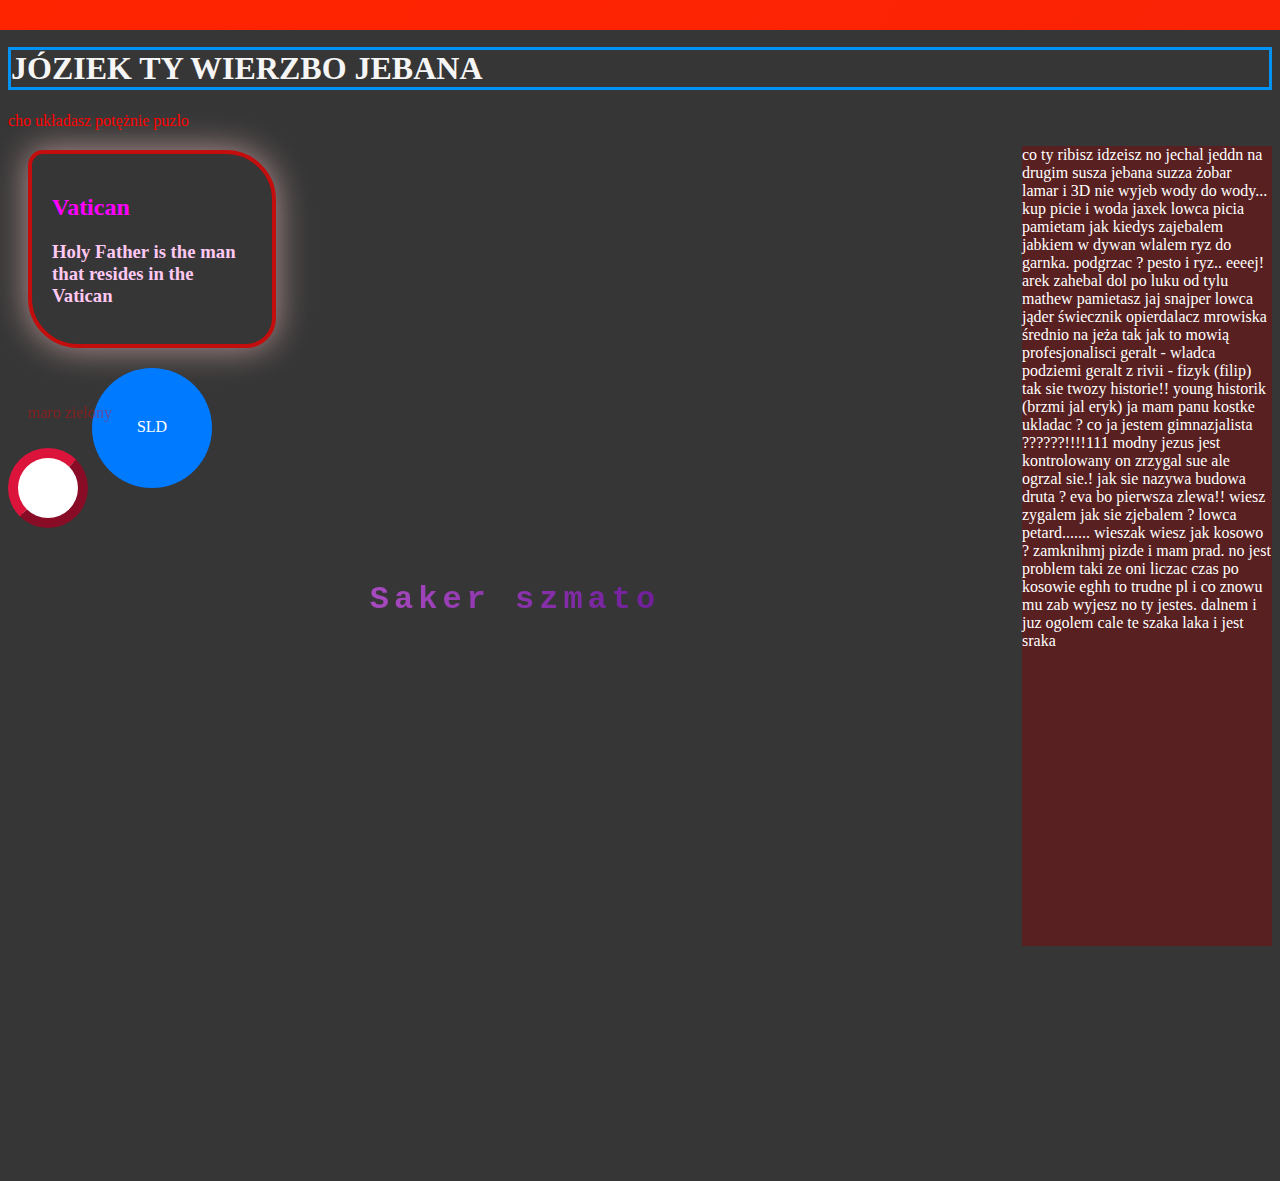
<file: index.html>
<html>

<head>
    <meta charset="utf-8">
    <title> woda </title>
    <link rel="stylesheet" href="Index.css" />
    <link rel="stylesheet" href="jew.css" />

    <script src="drag.js" type="text/javascript">
    </script>

    <script src="color.js" type="text/javascript"></script>

</head>

<body>
    <h4>Myjnia Słowakich Siuraków</h4>



    <h1>JÓZIEK TY WIERZBO JEBANA </h1>
    <p>cho układasz potężnie puzlo</p>


    <div id="lata">

        <div id="story">co ty ribisz idzeisz no jechal jeddn na drugim susza jebana suzza żobar lamar i 3D nie wyjeb wody do wody... kup picie i woda jaxek lowca picia pamietam jak kiedys zajebalem jabkiem w dywan wlalem ryz do garnka. podgrzac ? pesto i ryz.. eeeej!
            arek zahebal dol po luku od tylu mathew pamietasz jaj snajper lowca jąder świecznik opierdalacz mrowiska średnio na jeża tak jak to mowią profesjonalisci geralt - wladca podziemi geralt z rivii - fizyk (filip) tak sie twozy historie!! young
            historik (brzmi jal eryk) ja mam panu kostke ukladac ? co ja jestem gimnazjalista ??????!!!!111 modny jezus jest kontrolowany on zrzygal sue ale ogrzal sie.! jak sie nazywa budowa druta ? eva bo pierwsza zlewa!! wiesz zygalem jak sie zjebalem
            ? lowca petard....... wieszak wiesz jak kosowo ? zamknihmj pizde i mam prad. no jest problem taki ze oni liczac czas po kosowie eghh to trudne pl i co znowu mu zab wyjesz no ty jestes. dalnem i juz ogolem cale te szaka laka i jest sraka </div>


    </div>

    <div id="minimaro">
        <h2>Vatican</h2>
        <h3>Holy Father is the man that resides in the Vatican</h3>
    </div>


    <div id="woda">
        <p id=#wino>maro zielony</p>
        <iframe width="560" height="315" src="https://www.youtube.com/embed/kOROsJyNqrA?rel=0&amp" controls=0 frameborder="0" allowfullscreen></iframe>
        <script src="drag.js">
        </script>

    </div>





    <button id="maro"> 
       <!-- <p id="maro1">Himalaje kurwa</p> -->

    </button>

    <div class="razer"></div>

    <div id="zimnawoda">
    </div>

    <svg id="kola" width="120" height="120">
        <a href="#">
          <circle cx="60"
                  cy="60"
                  r="60"
                  fill="#007BFF" />
                  
        
          <text x="60"
                y="60"
                fill="#FFFFFF"
                text-anchor="middle"
                alignment-baseline="middle">
            SLD
          </text>
          
        </a>
      </svg>
    </div>


    </div>

    <div id="shadowBox">
        <h5 class="rainbow rainbow_text_animated">Saker szmato</h5>
    </div>

    <iframe id="discord" src="https://discordapp.com/widget?id=354989172055867404&theme=dark" allowtransparency="true" frameborder="0"></iframe>

</body>

</html>
</file>
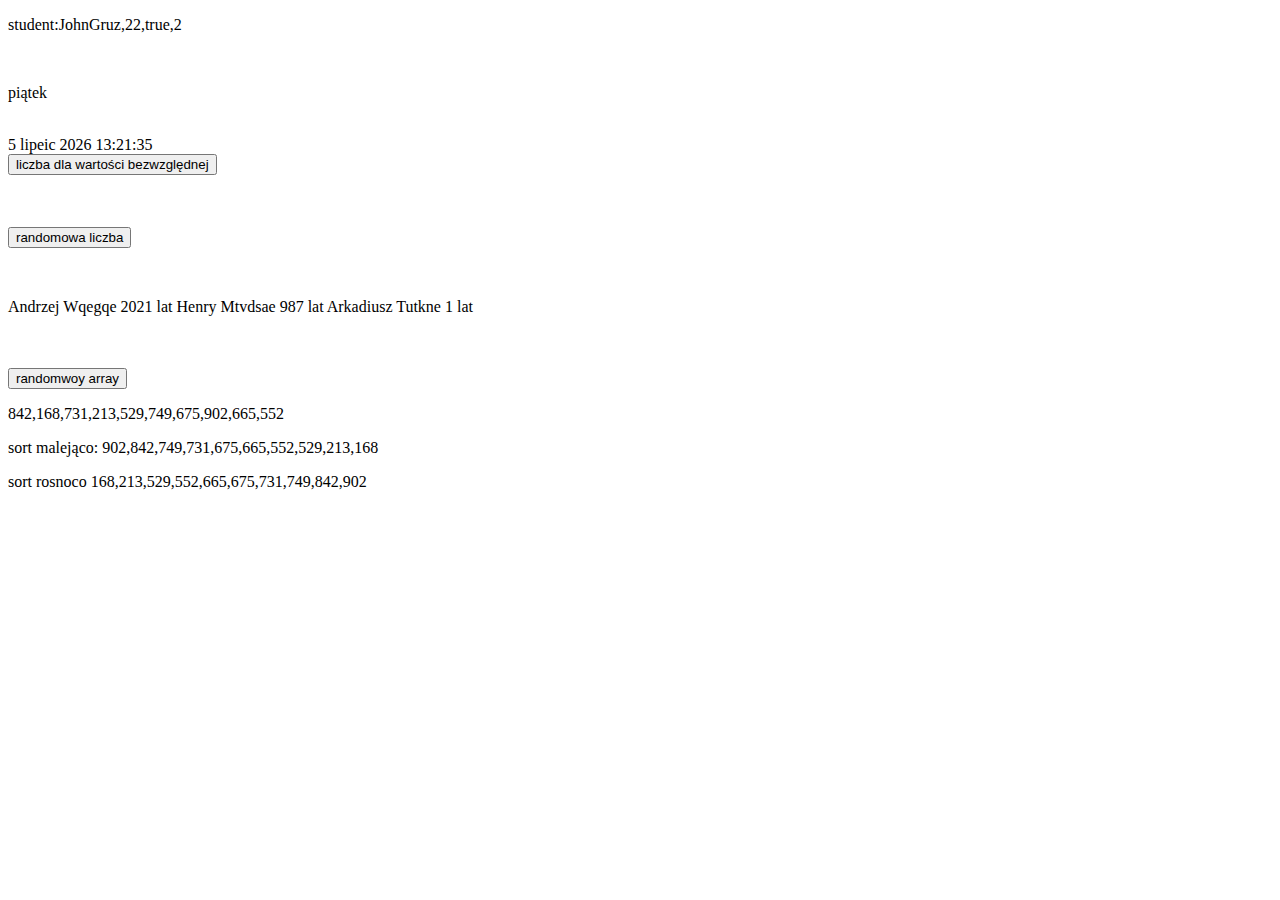
<file: jsWitryny/jss/js3.html>
<!DOCTYPE html>
<html>

<head>

    <title> js </title>
    <html lang="pl">

    <script type='text/javascript' src="./ffs.js" defer></script>


</head>

<body>
    <p id="woda"> </p>
    <br>
    <p id="day"></p>
    <br>
    <p id="date"></p>
    <br>

    <button onclick="Absolute()">liczba dla wartości bezwzględnej</button>
    <p id="Absolute"></p>

    <br>
    <br>
    <button onclick="GenRand()">randomowa liczba</button>
    <p id="GenRand"></p>
    <p id="GenRandFloor"></p>
    <p id="GenRandCeil"></p>
    <p id="GenRandRound"></p>
    <br>
    <p id="uczen"></p>
    <br>
    <br>
    <button onclick="array10()">randomwoy array</button>
    <p id="array"></p>
    <p id="arraySortDesc">5</p>
    <p id="arraySortAsc">5</p>




</body>



</html>
</file>
<file: Index.css>
@keyframes blend {
    0% {
        background-color: #363636;
    }
    25% {
        background-color: #880c0c;
    }
    50% {
        background-color: #880c0c;
    }
    100% {
        background-color: #363636;
    }
}

@keyframes move {
    from {
        width: 15;
    }
    to {
        width: 2700;
    }
}

@keyframes moveultra {
    0% {
        width: 15;
        height: 15;
    }
    25% {
        width: 75;
        height: 5;
    }
    50% {
        width: 19;
        height: 120;
    }
    75% {
        width: 61;
        height: 59;
    }
    100% {
        width: 130;
        height: 18;
    }
}

@-webkit-keyframes fadeInLeft {
    from {
        opacity: 0;
        -webkit-transform: translate3d(-100%, 0, 0);
        transform: translate3d(-100%, 0, 0);
    }
    to {
        opacity: 1;
        -webkit-transform: translate3d(0, 0, 0);
        transform: translate3d(0, 0, 0);
    }
}

@keyframes fadeInLeft {
    from {
        opacity: 0;
        -webkit-transform: translate3d(-100%, 0, 0);
        transform: translate3d(-100%, 0, 0);
    }
    to {
        opacity: 1;
        -webkit-transform: translate3d(0, 0, 0);
        transform: translate3d(0, 0, 0);
    }
}

h1 {
    color: whitesmoke;
    background-color: #363636;
    border: 3px solid #0093f5;
    /*  animation-name: move;
        animation-duration: 3s;
        animation-iteration-count: infinite;
        animation-direction: reverse; */
}

h4 {
    animation-name: fadeInLeft;
    animation-duration: 8;
    animation-iteration-count: initial;
    -webkit-animation-name: fadeInLeft;
    -webkit-animation-duration: 8;
    -webkit-animation-iteration-count: initial;
    color: whitesmoke;
    font-family: Arial, Helvetica, sans-serif;
}

body {
    background-color: #363636;
}

h2 {
    color: magenta;
    background-image: url(https://vignette.wikia.nocookie.net/dziadopedia/images/d/d4/Dziad_ufolud.png/revision/latest?cb=20190505203535&path-prefix=pl);
}

p {
    color: red;
}

#minimaro {
    border: 4px solid rgb(196, 13, 13);
    padding: 7px;
    margin: 20px;
    border-radius: 15px 50px 30px;
    padding: 20px;
    background-color: #363636;
    width: 200px;
    height: 150px;
    animation-name: blend;
    animation-duration: 4s;
    animation-iteration-count: infinite;
    box-shadow: 0px 0px 35px #b89595;
}

h3 {
    color: rgb(255, 200, 243);
}

#wino {
    font-size: x-small;
}

#woda {
    opacity: 0.4;
    border-radius: 15px 50px 30px 5px;
    padding: 20px;
    width: 300px;
    height: 450px;
    position: absolute;
    cursor: move;
    /* transition: all .3s linear; */
}

#woda:hover {
    transform: scale(1.1);
    transition: all .2s ease-in;
}

#maro1 {
    color: black;
    font-size: 15;
    /*  animation-name: moveultra;
        animation-duration: 3s;
        animation-iteration-count: infinite; */
}

#maro {
    border-radius: 40px 40px 40px 40px;
    padding: 30px;
    border-color: crimson;
    border-width: 10;
    background-color: rgb(255, 255, 255);
    /*   animation-name: moveultra;
        animation-duration: 3s;
        animation-iteration-count: infinite; */
}

#zimnawoda {
    background-position-x: 200;
    background-position-y: 400;
    height: 30px;
    width: 30px;
    border-color: lawngreen;
    border-width: 5;
    background-color: lawngreen;
    display: none;
}

a:hover circle {
    fill: #00B2FF;
}

;
#woda:hover {
    opacity: 1;
}


/*  #shadowBox {
        background-color: rgb(0, 0, 0);

        background-color: rgba(0, 0, 0, 0.2);
  
        border: 3px solid;
    } */

.rainbow {
    text-align: center;
    text-decoration: underline;
    font-size: 32px;
    font-family: monospace;
    letter-spacing: 5px;
}

.rainbow_text_animated {
    background: linear-gradient(to right, violet, indigo, blue, green, yellow, orange, red);
    -webkit-background-clip: text;
    background-clip: text;
    color: transparent;
    animation: rainbow_animation 6s ease-in-out infinite, rotation 4s linear infinite;
    background-size: 400% 100%;
}

@keyframes rainbow_animation {
    0%,
    100% {
        background-position: 0 0;
    }
    50% {
        background-position: 100% 0;
    }
}

@keyframes rotation {
    0% {
        transform: rotate(0deg);
    }
    25% {
        transform: rotate(90deg);
    }
    50% {
        transform: rotate(180deg);
    }
    75% {
        transform: rotate(260deg);
    }
    100% {
        transform: rotate(360deg);
    }
}

#discord {
    width: 350;
    height: 500;
}

#lata {
    width: 250;
    height: 800;
    float: right;
    align-self: right;
    position: relative;
    background: rgba(139, 0, 0, .4);
}

#story {
    position: absolute;
    color: white;
    animation: slide 6s infinite;
}

@keyframes slide {
    0% {
        margin-top: -300px;
    }
    33% {
        margin-top: -100px;
    }
    66% {
        margin-top: 100px;
    }
    100% {
        margin-top: 300px;
    }
}
</file>
<file: jew.css>
.razer {
    height: 30;
    width: 3000;
    left: 0;
    right: 0;
    top: 0;
    bottom: 0;
    position: absolute;
    background: linear-gradient(124deg, #ff2400, #e81d1d, #e8b71d, #e3e81d, #1de840, #1ddde8, #2b1de8, #dd00f3, #dd00f3);
    background-size: 1800% 1800%;
    -webkit-animation: rainbow 18s ease infinite;
    -z-animation: rainbow 18s ease infinite;
    -o-animation: rainbow 18s ease infinite;
    animation: rainbow 18s ease infinite;
}

@-webkit-keyframes rainbow {
    0% {
        background-position: 0% 82%
    }
    50% {
        background-position: 100% 19%
    }
    100% {
        background-position: 0% 82%
    }
}

@-moz-keyframes rainbow {
    0% {
        background-position: 0% 82%
    }
    50% {
        background-position: 100% 19%
    }
    100% {
        background-position: 0% 82%
    }
}

@-o-keyframes rainbow {
    0% {
        background-position: 0% 82%
    }
    50% {
        background-position: 100% 19%
    }
    100% {
        background-position: 0% 82%
    }
}

@keyframes rainbow {
    0% {
        background-position: 0% 82%
    }
    50% {
        background-position: 100% 19%
    }
    100% {
        background-position: 0% 82%
    }
}
</file>
